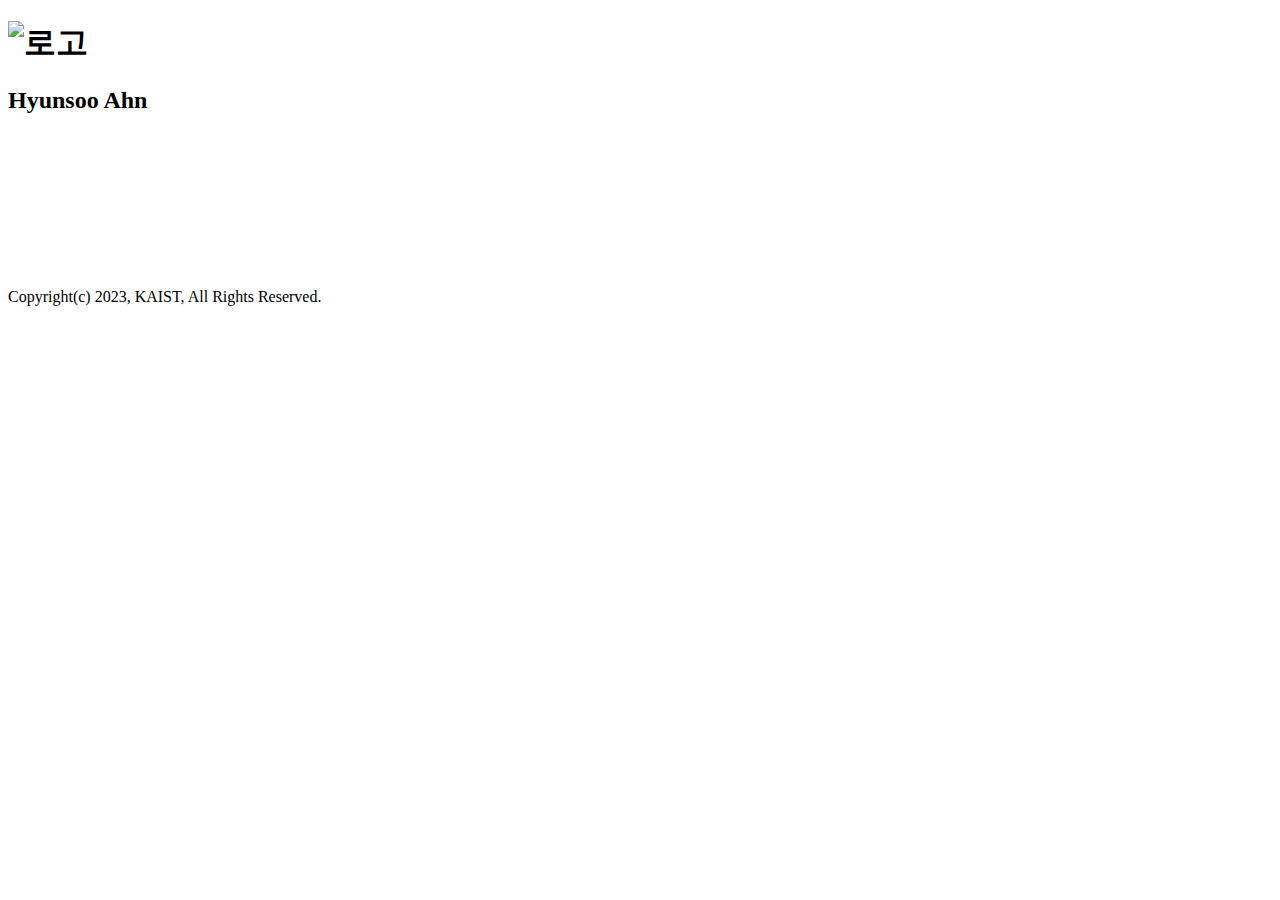
<file: index.html>
<!DOCTYPE html>
<html lang="en">
<head>
    <meta charset="UTF-8">
    <meta http-equiv="X-UA-Compatible" content="IE=edge">
    <meta name="viewport" content="width=device-width, initial-scale=1.0">
    <title>Hyunsoo Ahn-KAIST</title>
    <link rel="shoutcut icon" href=".images/fv.svg">
</head>
<body>
    <!--wrap>header+section+footer-->
    <div id="wrap">
        <header>
            <!--h1.logo+nav.menu-->
            <h1 class="logo">
                <!--a>img-->
                <a herf="https://www.kaist.ac.kr"><img scr="./images/logo.svg" alt="로고"></a>
            </h1>
            <nav class>      
        </header>
        <section>
            <h2>Hyunsoo Ahn</h2>
            <video scr="./movie/kaist.mp4" autoplay loop playinline muted></video>
        </section>
        <footer>
            Copyright(c) 2023, KAIST, All Rights Reserved.

</body>
</html>
</file>
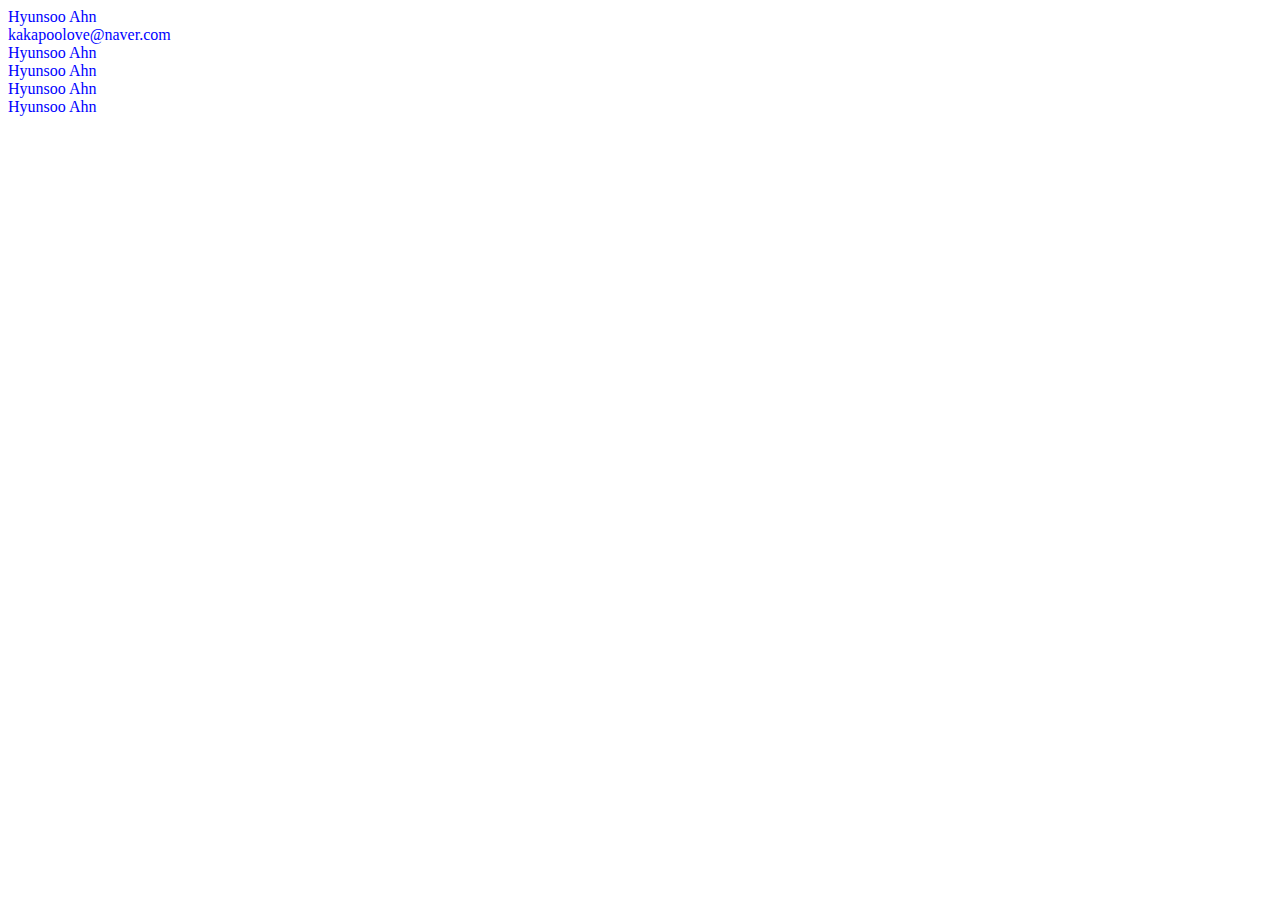
<file: html.css.html>
<!DOCTYPE html>
<html lang="en">
<head>
    <meta charset="UTF-8">
    <meta http-equiv="X-UA-Compatible" content="IE=edge">
    <meta name="viewport" content="width=device-width, initial-scale=1.0">
    <title>Hyunsoo Ahn</title>
    <style>
        body{color:blue;
        font-weight:300;
        }
    </style>    
</head>
<body>
    Hyunsoo Ahn  <br />
    kakapoolove@naver.com
    <div> Hyunsoo Ahn </div>
    <div> Hyunsoo Ahn </div>
    <div> Hyunsoo Ahn </div>
    <!--shift+alt+(복/붙)-->
    <!--Ctrl+/ :주석달기-->
    <span> Hyunsoo Ahn </span>

</body>
</html>
</file>
